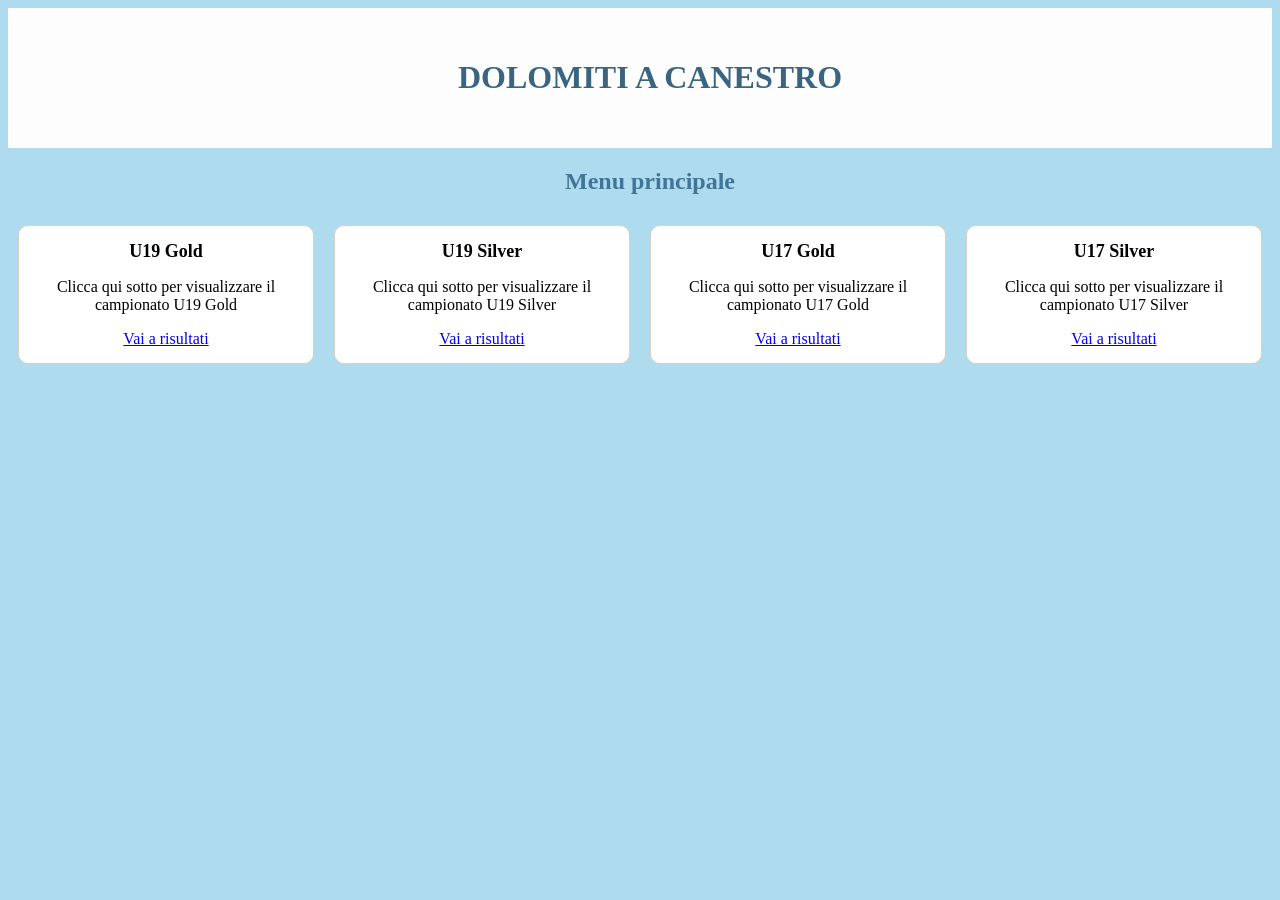
<file: index.html>
<html>
    <head>
        <meta charset="UTF-8">
        <title>INDEX</title>
        <link rel="stylesheet" href="style.css">
    </head>
    <body>
        <div class="titolo" >
            <h1>DOLOMITI A CANESTRO</h1>
        </div>
    
    <div>
        <h2>Menu principale</h2>
    </div>

    <div class="riga">

        <div class="scheda">
            <div class="sottotitolo"><strong> U19 Gold</strong> </div>
            <p>Clicca qui sotto per visualizzare il campionato U19 Gold</p>
            <a href="U19_Gold.html">Vai a risultati</a>
        </div>  

        <div class="scheda">
            <div class="sottotitolo"><strong> U19 Silver</strong> </div>
            <p>Clicca qui sotto per visualizzare il campionato U19 Silver</p>
            <a href="U19_Silver.html">Vai a risultati</a>
        </div>  

        <div class="scheda">
            <div class="sottotitolo"><strong> U17 Gold</strong> </div>
            <p>Clicca qui sotto per visualizzare il campionato U17 Gold</p>
            <a href="U17_Gold.html">Vai a risultati</a>
        </div>  

        <div class="scheda">
            <div class="sottotitolo"><strong> U17 Silver</strong> </div>
            <p>Clicca qui sotto per visualizzare il campionato U17 Silver</p>
            <a href="U17_Silver.html">Vai a risultati</a>
        </div>   

    </div>
    </body>
</html>
</file>
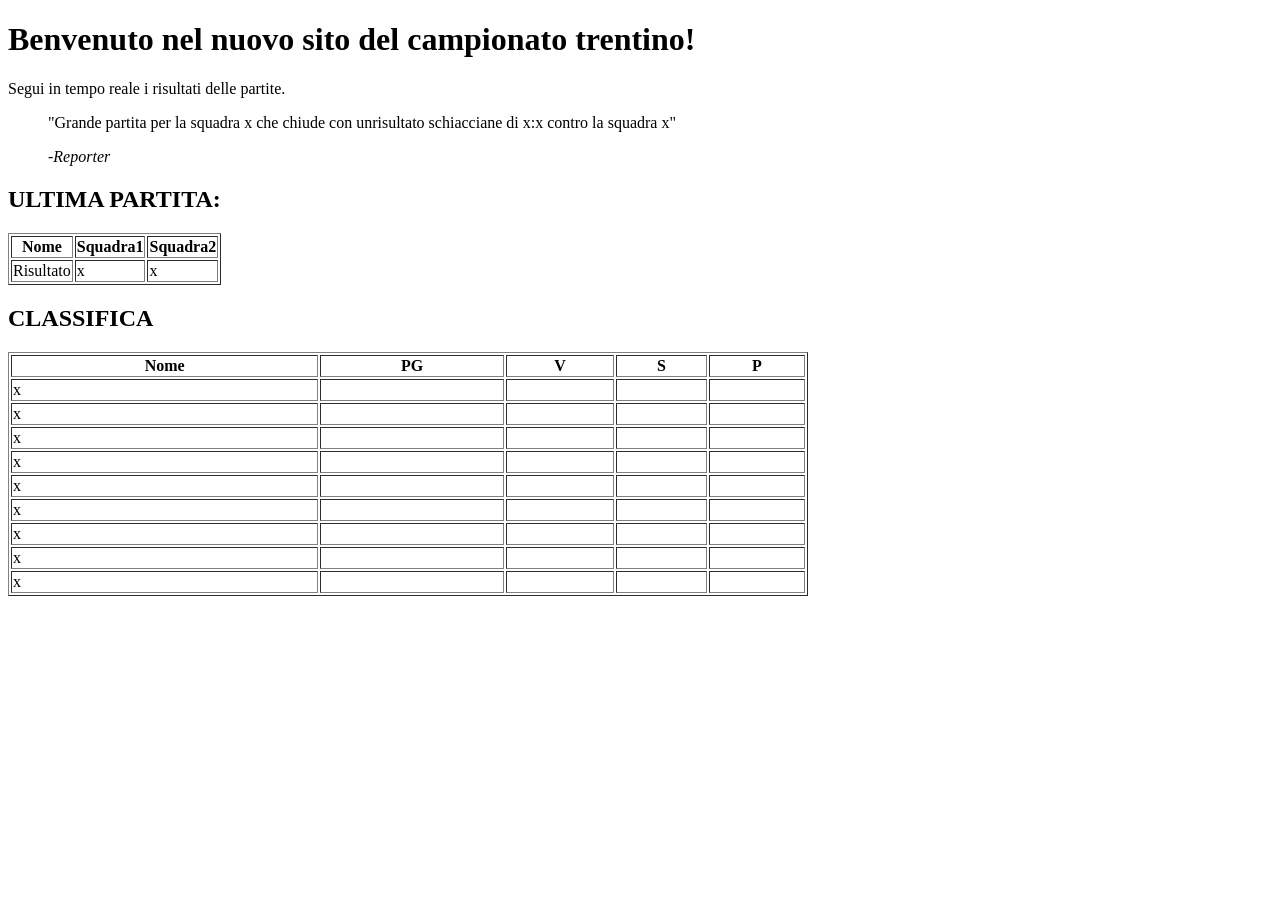
<file: Progetto.html>
<!DOCTYPE html>
<html>
<head>
    <title> ContaESpendi</title>
</head>
<body> 
    <h1> Benvenuto nel nuovo sito del campionato trentino!</h1>
    <p> Segui in tempo reale i risultati delle partite.</p>
    <blockquote>
        <p>"Grande partita per la squadra x che chiude con unrisultato schiacciane di x:x contro la squadra x"</p>
        <cite>-Reporter</cite>
    </blockquote>
    <h2>ULTIMA PARTITA:</h2>
    <table border="1">
  <tr><th>Nome</th><th>Squadra1</th><th>Squadra2</th></tr>
  <tr><td>Risultato</td><td>x</td><td>x</td></tr>
  
</table>
<h2> CLASSIFICA</h2>
<table border="1" width="800">
  <tr><th>Nome</th><th>PG</th><th>V</th><th>S</th><th>P</TH></tr>
  <tr><td>x</td><td></td><td></td><td></td><td></td></tr>
  <tr><td>x</td><td></td><td></td><td></td><td></td></tr>
  <tr><td>x</td><td></td><td></td><td></td><td></td></tr>
  <tr><td>x</td><td></td><td></td><td></td><td></td></tr>
  <tr><td>x</td><td></td><td></td><td></td><td></td></tr>
  <tr><td>x</td><td></td><td></td><td></td><td></td></tr>
  <tr><td>x</td><td></td><td></td><td></td><td></td></tr>
  <tr><td>x</td><td></td><td></td><td></td><td></td></tr>
  <tr><td>x</td><td></td><td></td><td></td><td></td></tr>

</table>

</body>
</html>
</file>
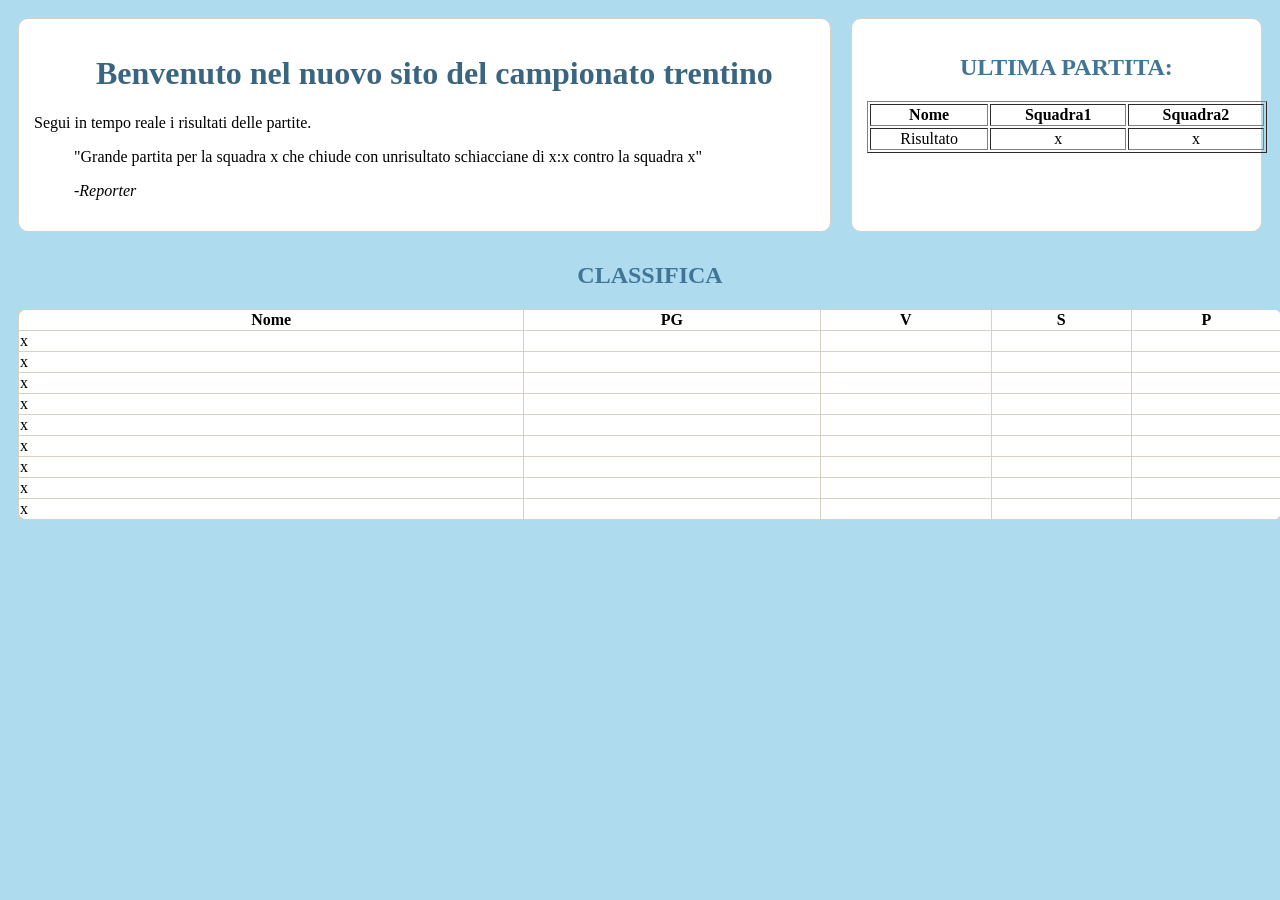
<file: U17_Gold.html>
<!DOCTYPE html>
<html>
<head>
    <title> U17 Gold</title>
    <link rel="stylesheet" href="style.css">
</head>
<body> 
  <div class="riga">

    <div class="scheda2">
    <h1> Benvenuto nel nuovo sito del campionato trentino</h1>
    <p> Segui in tempo reale i risultati delle partite.</p>
    <blockquote>
        <p>"Grande partita per la squadra x che chiude con unrisultato schiacciane di x:x contro la squadra x"</p>
        <cite>-Reporter</cite>
    </blockquote>
    </div>

    <div class="scheda">
    <h2>ULTIMA PARTITA:</h2>
    <table border="1" text-align: center; width="400">
    <tr><th>Nome</th><th>Squadra1</th><th>Squadra2</th></tr>
    <tr><td>Risultato</td><td>x</td><td>x</td></tr>
    </table>
    </div>
  </div>

<h2 color="white"> CLASSIFICA</h2>
<table class="table" border="1" text-align: center; width="400">
  <tr><th>Nome</th><th>PG</th><th>V</th><th>S</th><th>P</TH></tr>
  <tr><td>x</td><td></td><td></td><td></td><td></td></tr>
  <tr><td>x</td><td></td><td></td><td></td><td></td></tr>
  <tr><td>x</td><td></td><td></td><td></td><td></td></tr>
  <tr><td>x</td><td></td><td></td><td></td><td></td></tr>
  <tr><td>x</td><td></td><td></td><td></td><td></td></tr>
  <tr><td>x</td><td></td><td></td><td></td><td></td></tr>
  <tr><td>x</td><td></td><td></td><td></td><td></td></tr>
  <tr><td>x</td><td></td><td></td><td></td><td></td></tr>
  <tr><td>x</td><td></td><td></td><td></td><td></td></tr>

</table>

</body>
</html>
</file>
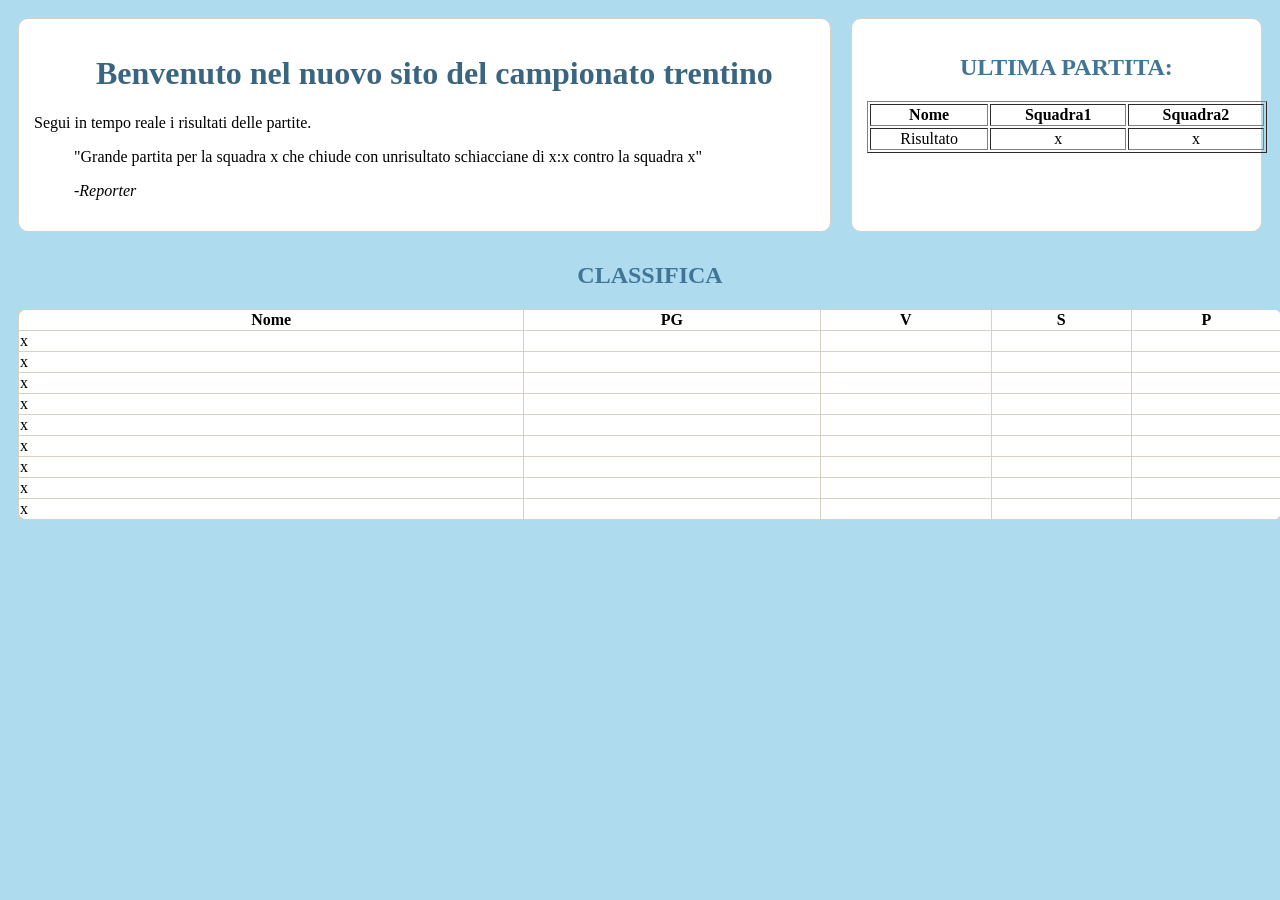
<file: U17_Silver.html>
<!DOCTYPE html>
<html>
<head>
    <title> U17 Silver</title>
    <link rel="stylesheet" href="style.css">
</head>
<body> 
  <div class="riga">

    <div class="scheda2">
    <h1> Benvenuto nel nuovo sito del campionato trentino</h1>
    <p> Segui in tempo reale i risultati delle partite.</p>
    <blockquote>
        <p>"Grande partita per la squadra x che chiude con unrisultato schiacciane di x:x contro la squadra x"</p>
        <cite>-Reporter</cite>
    </blockquote>
    </div>

    <div class="scheda">
    <h2>ULTIMA PARTITA:</h2>
    <table border="1" text-align: center; width="400">
    <tr><th>Nome</th><th>Squadra1</th><th>Squadra2</th></tr>
    <tr><td>Risultato</td><td>x</td><td>x</td></tr>
    </table>
    </div>
  </div>

<h2 color="white"> CLASSIFICA</h2>
<table class="table" border="1" text-align: center; width="400">
  <tr><th>Nome</th><th>PG</th><th>V</th><th>S</th><th>P</TH></tr>
  <tr><td>x</td><td></td><td></td><td></td><td></td></tr>
  <tr><td>x</td><td></td><td></td><td></td><td></td></tr>
  <tr><td>x</td><td></td><td></td><td></td><td></td></tr>
  <tr><td>x</td><td></td><td></td><td></td><td></td></tr>
  <tr><td>x</td><td></td><td></td><td></td><td></td></tr>
  <tr><td>x</td><td></td><td></td><td></td><td></td></tr>
  <tr><td>x</td><td></td><td></td><td></td><td></td></tr>
  <tr><td>x</td><td></td><td></td><td></td><td></td></tr>
  <tr><td>x</td><td></td><td></td><td></td><td></td></tr>

</table>

</body>
</html>
</file>
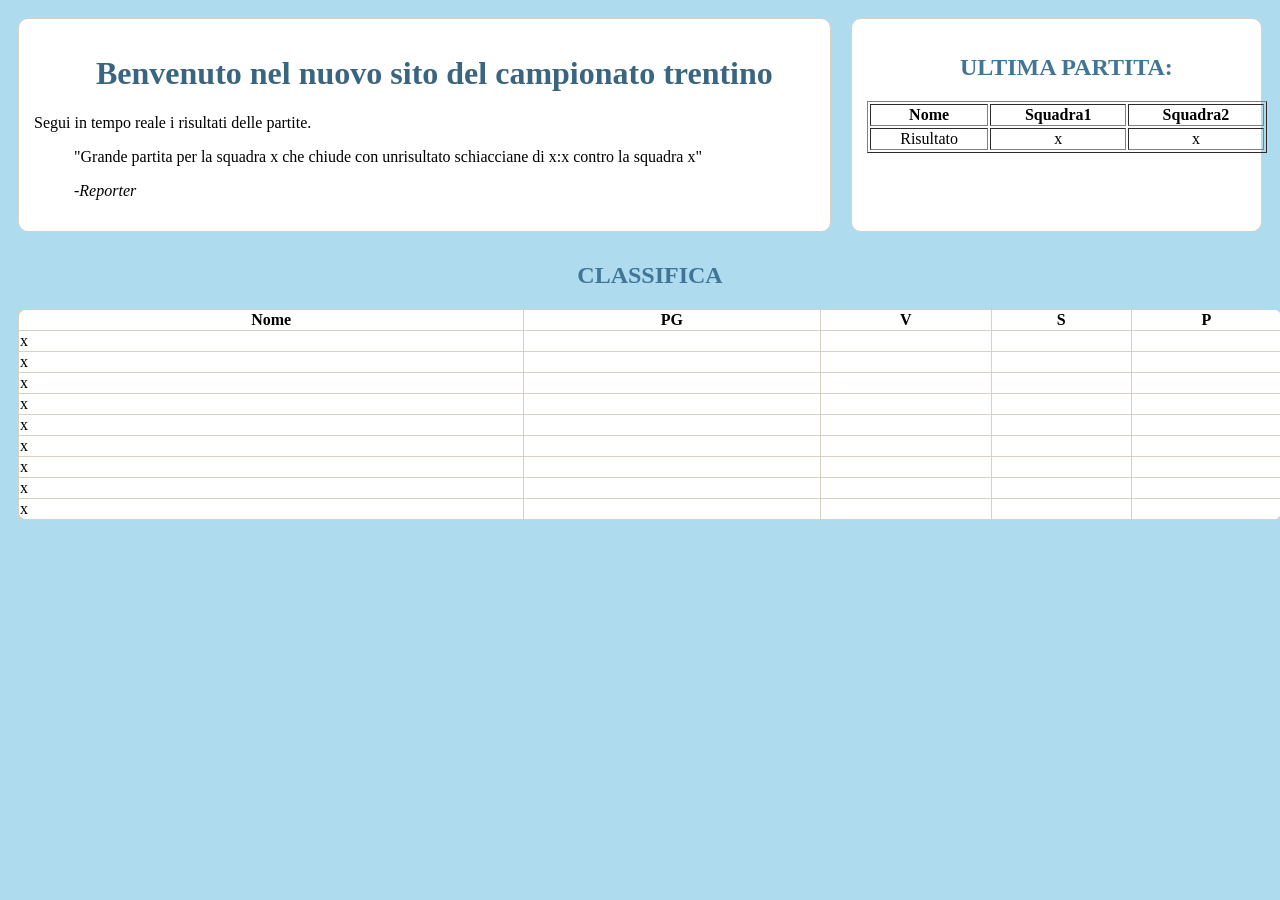
<file: U19_Gold.html>
<!DOCTYPE html>
<html>
<head>
    <title> U19 Gold</title>
    <link rel="stylesheet" href="style.css">
</head>
<body> 
  <div class="riga">

    <div class="scheda2">
    <h1> Benvenuto nel nuovo sito del campionato trentino</h1>
    <p> Segui in tempo reale i risultati delle partite.</p>
    <blockquote>
        <p>"Grande partita per la squadra x che chiude con unrisultato schiacciane di x:x contro la squadra x"</p>
        <cite>-Reporter</cite>
    </blockquote>
    </div>

    <div class="scheda">
    <h2>ULTIMA PARTITA:</h2>
    <table border="1" text-align: center; width="400">
    <tr><th>Nome</th><th>Squadra1</th><th>Squadra2</th></tr>
    <tr><td>Risultato</td><td>x</td><td>x</td></tr>
    </table>
    </div>
  </div>

<h2 color="white"> CLASSIFICA</h2>
<table class="table" border="1" text-align: center; width="400">
  <tr><th>Nome</th><th>PG</th><th>V</th><th>S</th><th>P</TH></tr>
  <tr><td>x</td><td></td><td></td><td></td><td></td></tr>
  <tr><td>x</td><td></td><td></td><td></td><td></td></tr>
  <tr><td>x</td><td></td><td></td><td></td><td></td></tr>
  <tr><td>x</td><td></td><td></td><td></td><td></td></tr>
  <tr><td>x</td><td></td><td></td><td></td><td></td></tr>
  <tr><td>x</td><td></td><td></td><td></td><td></td></tr>
  <tr><td>x</td><td></td><td></td><td></td><td></td></tr>
  <tr><td>x</td><td></td><td></td><td></td><td></td></tr>
  <tr><td>x</td><td></td><td></td><td></td><td></td></tr>

</table>

</body>
</html>
</file>
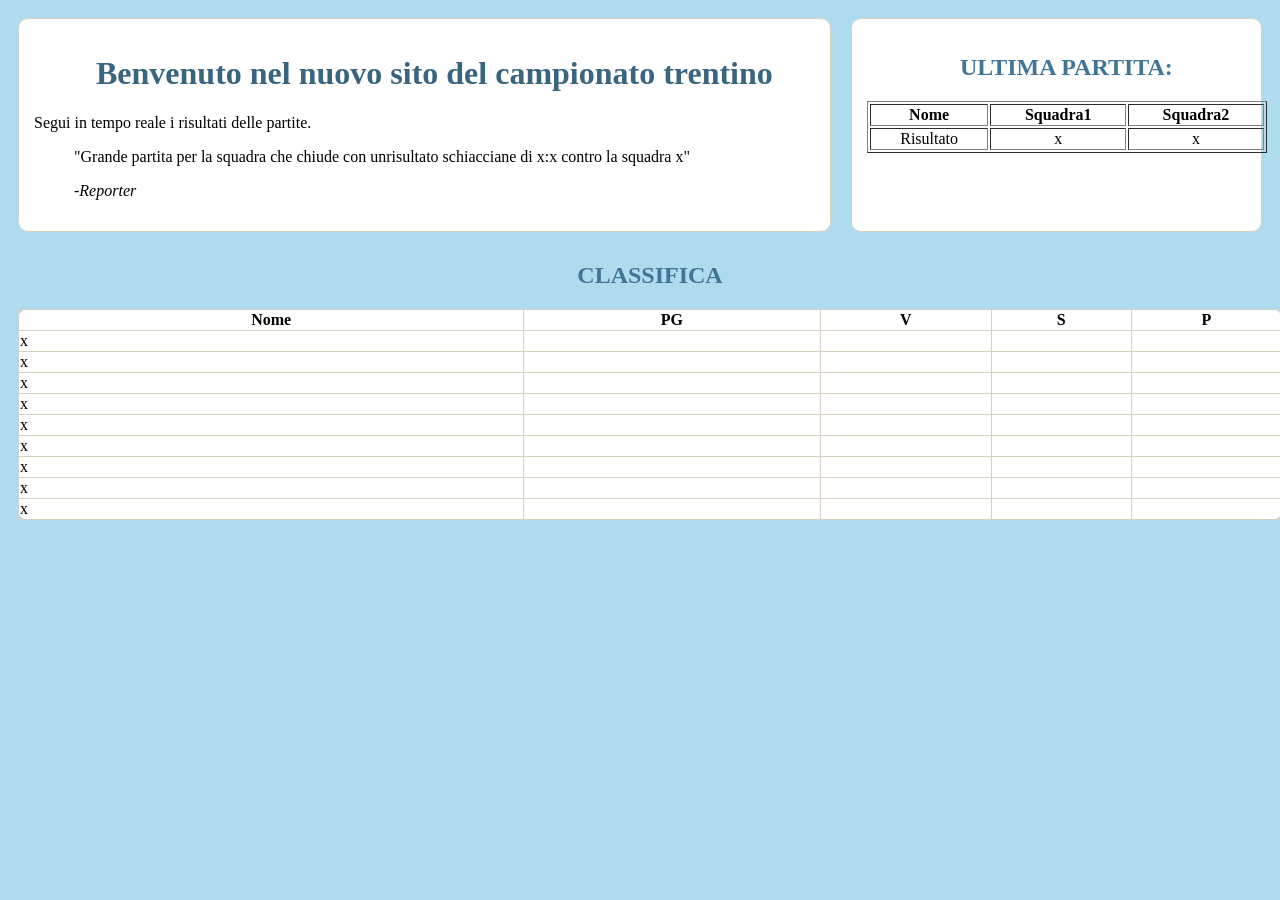
<file: U19_Silver.html>
<!DOCTYPE html>
<html>
<head>
    <title> U19 Silver</title>
    <link rel="stylesheet" href="style.css">
</head>
<body> 
  <div class="riga">

    <div class="scheda2">
    <h1> Benvenuto nel nuovo sito del campionato trentino</h1>
    <p> Segui in tempo reale i risultati delle partite.</p>
    <blockquote>
        <p>"Grande partita per la squadra che chiude con unrisultato schiacciane di x:x contro la squadra x"</p>
        <cite>-Reporter</cite>
    </blockquote>
    </div>

    <div class="scheda">
    <h2>ULTIMA PARTITA:</h2>
    <table border="1" text-align: center; width="400">
    <tr><th>Nome</th><th>Squadra1</th><th>Squadra2</th></tr>
    <tr><td>Risultato</td><td>x</td><td>x</td></tr>
    </table>
    </div>
  </div>

<h2 color="white"> CLASSIFICA</h2>
<table class="table" border="1" text-align: center; width="400">
  <tr><th>Nome</th><th>PG</th><th>V</th><th>S</th><th>P</TH></tr>
  <tr><td>x</td><td></td><td></td><td></td><td></td></tr>
  <tr><td>x</td><td></td><td></td><td></td><td></td></tr>
  <tr><td>x</td><td></td><td></td><td></td><td></td></tr>
  <tr><td>x</td><td></td><td></td><td></td><td></td></tr>
  <tr><td>x</td><td></td><td></td><td></td><td></td></tr>
  <tr><td>x</td><td></td><td></td><td></td><td></td></tr>
  <tr><td>x</td><td></td><td></td><td></td><td></td></tr>
  <tr><td>x</td><td></td><td></td><td></td><td></td></tr>
  <tr><td>x</td><td></td><td></td><td></td><td></td></tr>

</table>

</body>
</html>
</file>
<file: style.css>
body {background-color:  rgb(175, 219, 239);}
h1 {color: rgb(57, 101, 129); margin-left: 20px;text-align: center;font-size: xx-large;}
h2 {text-align: center;color: rgb(65, 117, 151); margin-left: 20px;}
.titolo{text-align: center;font-size: xx-large;color: rgb(40, 52, 83);padding: 30px; background-color: rgb(253, 253, 254);}
.scheda {text-align: center;width: 30%;margin: 10px;padding: 15px;background-color: #ffffff;border: 1px solid #d8d1c2;border-radius: 10px;}
.riga {display: flex;justify-content: space-between;}
.sottotitolo {text-align: center;font-size: large;color: rgb(0, 0, 0);margin-bottom: 10px;}
.scheda2 {width: 70%;margin: 10px;padding: 15px;background-color: #ffffff;border: 1px solid #d8d1c2;border-radius: 10px;}
.table {margin: 10px;width: 100%;border-collapse: collapse;background-color: #ffffff;border: 1px solid #d8d1c2;border-radius: 10px;}
</file>
